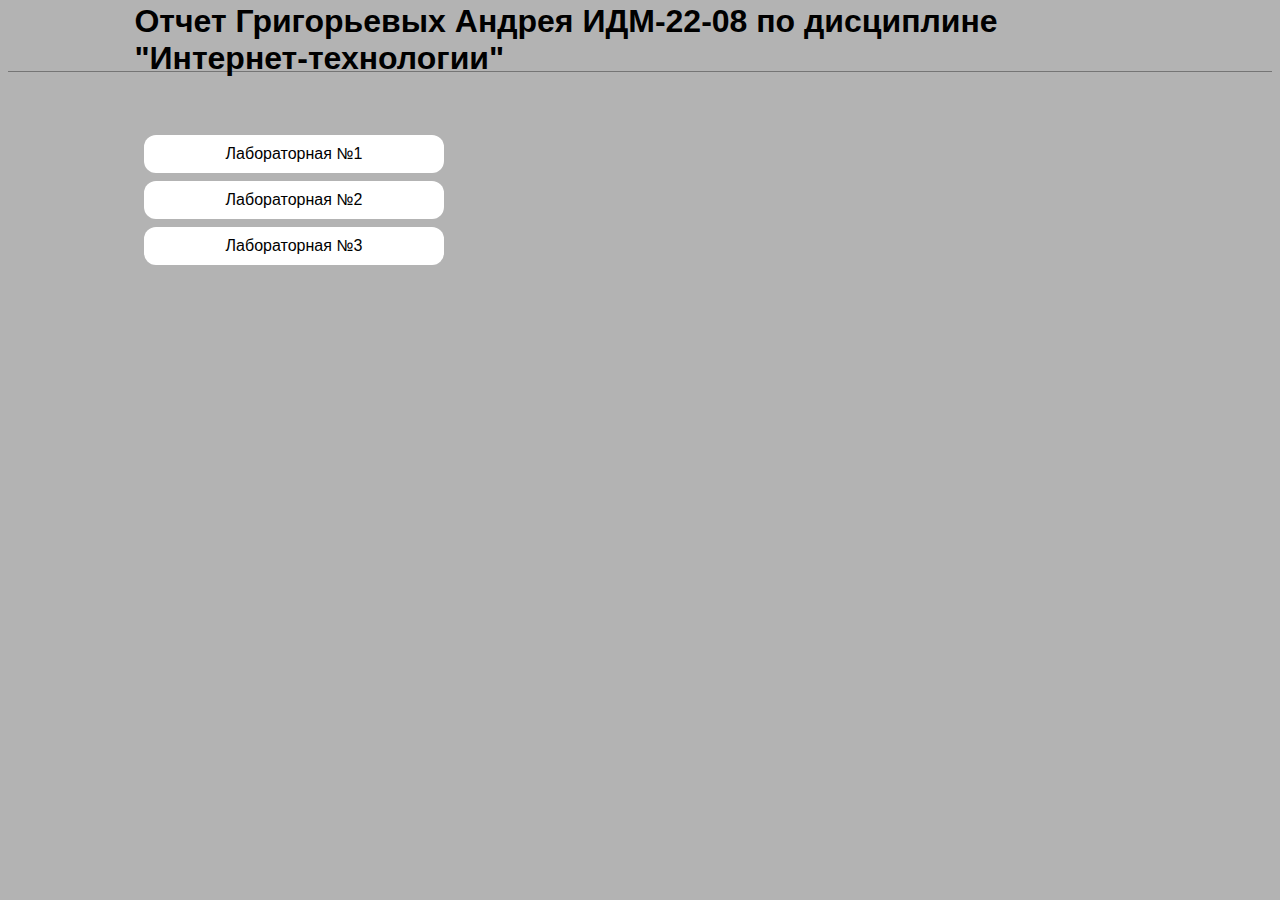
<file: index.html>
<!DOCTYPE html>
<html lang="ru">

<head>
    <meta charset="UTF-8">
    <meta http-equiv="X-UA-Compatible" content="IE=edge">
    <meta name="viewport" content="width=device-width, initial-scale=1.0">
    <title>ИТ лабораторные работы</title>
    <link rel="stylesheet" href="style.css">

</head>

<body>
    <header class="header">
        <h1>Отчет Григорьевых Андрея ИДМ-22-08 по дисциплине "Интернет-технологии"</h1>
    </header>
    <div class="container">
        <a class="item" href="lab1.html">Лабораторная №1</a>
        <a class="item" href="lab2.html">Лабораторная №2</a>
        <a class="item" href="lab3.html">Лабораторная №3</a>
    </div>

</body>

</html>
</file>
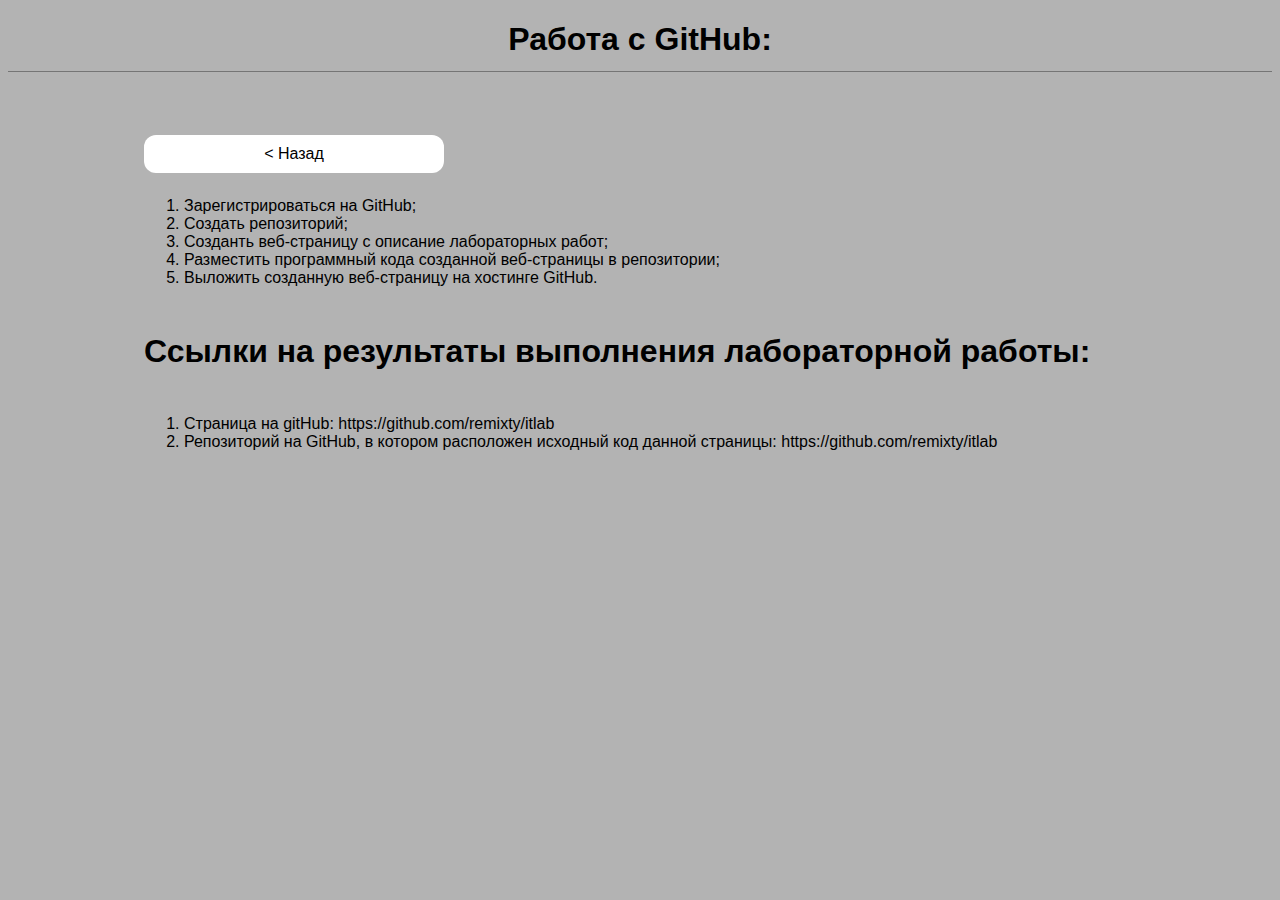
<file: lab1.html>
<!DOCTYPE html>
<html lang="ru">

<head>
    <meta charset="UTF-8">
    <meta http-equiv="X-UA-Compatible" content="IE=edge">
    <meta name="viewport" content="width=device-width, initial-scale=1.0">
    <title>ИТ лабораторные работы</title>
    <link rel="stylesheet" href="style.css">
</head>

<body>
    <header class="header">
        <h1>Работа с GitHub:</h1>
    </header>
    <div>
        <div class="container">
            <a href="index.html" class="item">< Назад</a>
            <ol>
                <li>Зарегистрироваться на GitHub;</li>
                <li>Создать репозиторий;</li>
                <li>Созданть веб-страницу с описание лабораторных работ;</li>
                <li>Разместить программный кода созданной веб-страницы в репозитории;</li>
                <li>Выложить созданную веб-страницу на хостинге GitHub.</li>
            </ol>
            <h1>Ссылки на результаты выполнения лабораторной работы:</h1>
            <ol>
                <li>Страница на gitHub:
                    <a href="https://github.com/remixty/itlab" target="_blank">https://github.com/remixty/itlab
                    </a>
                </li>
                <li>Репозиторий на GitHub, в котором расположен исходный код данной страницы: <a
                        href="https://github.com/remixty/itlab" target="_blank">https://github.com/remixty/itlab</a>
                </li>
            </ol>
        </div>
</body>

</html>
</file>
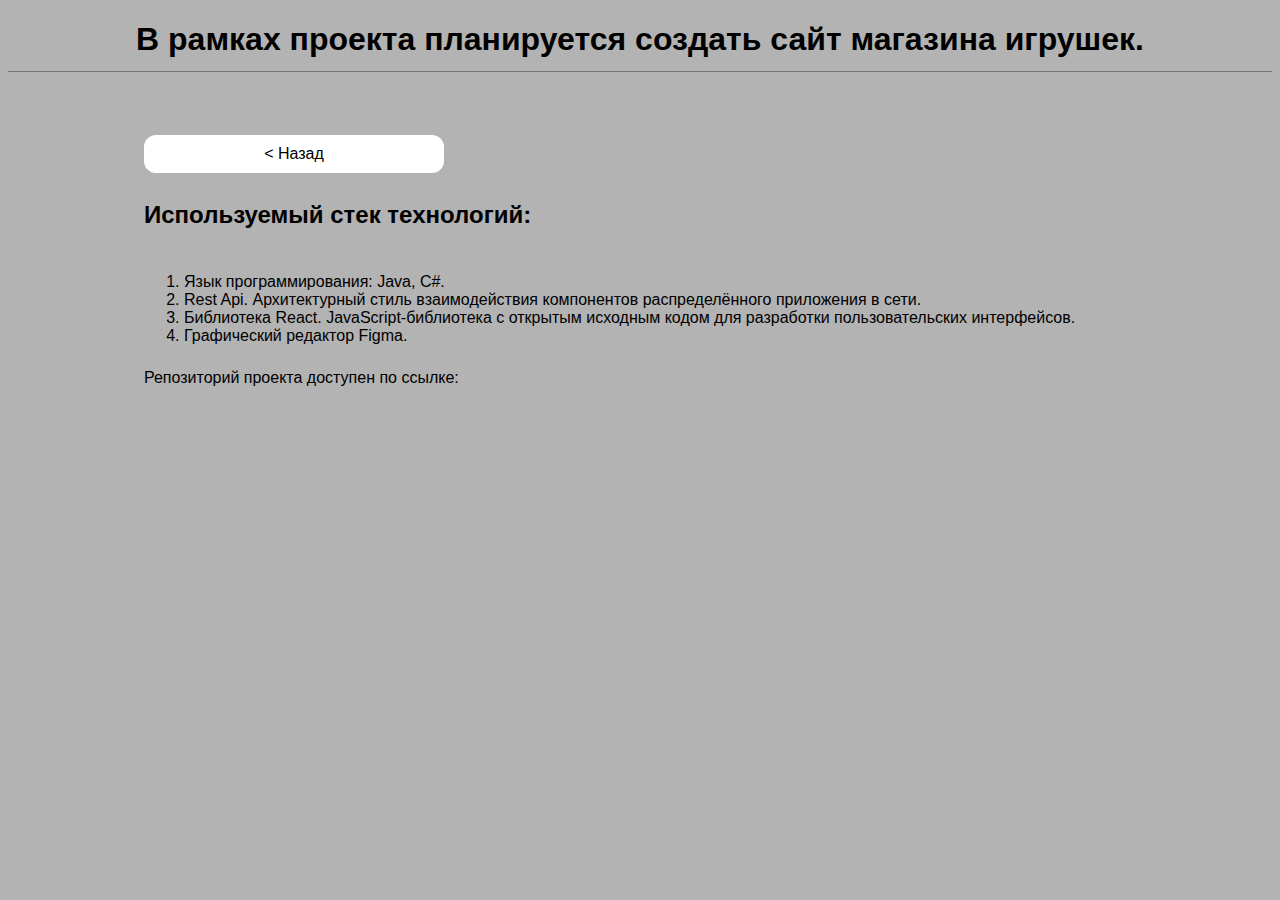
<file: lab2.html>
<!DOCTYPE html>
<html lang="ru">

<head>
    <meta charset="UTF-8">
    <meta http-equiv="X-UA-Compatible" content="IE=edge">
    <meta name="viewport" content="width=device-width, initial-scale=1.0">
    <title>ИТ лабораторные работы</title>
    <link rel="stylesheet" href="style.css">
</head>

<body>
    <header class="header">
        <h1>В рамках проекта планируется создать сайт магазина игрушек.</h1>
    </header>
    <div class="container">
        <a href="index.html" class="item">< Назад</a>
        <h2>Используемый стек технологий:</h2>
        <ol>
            <li>Язык программирования: Java, C#.</li>
            <li>Rest Api. Архитектурный стиль взаимодействия компонентов распределённого приложения в сети.</li>
            <li>Библиотека React. JavaScript-библиотека с открытым исходным кодом для разработки пользовательских
                интерфейсов.</li>
            <li>Графический редактор Figma.</li>
        </ol>
        Репозиторий проекта доступен по ссылке: <a href="#"></a>
    </div>
</body>

</html>
</file>
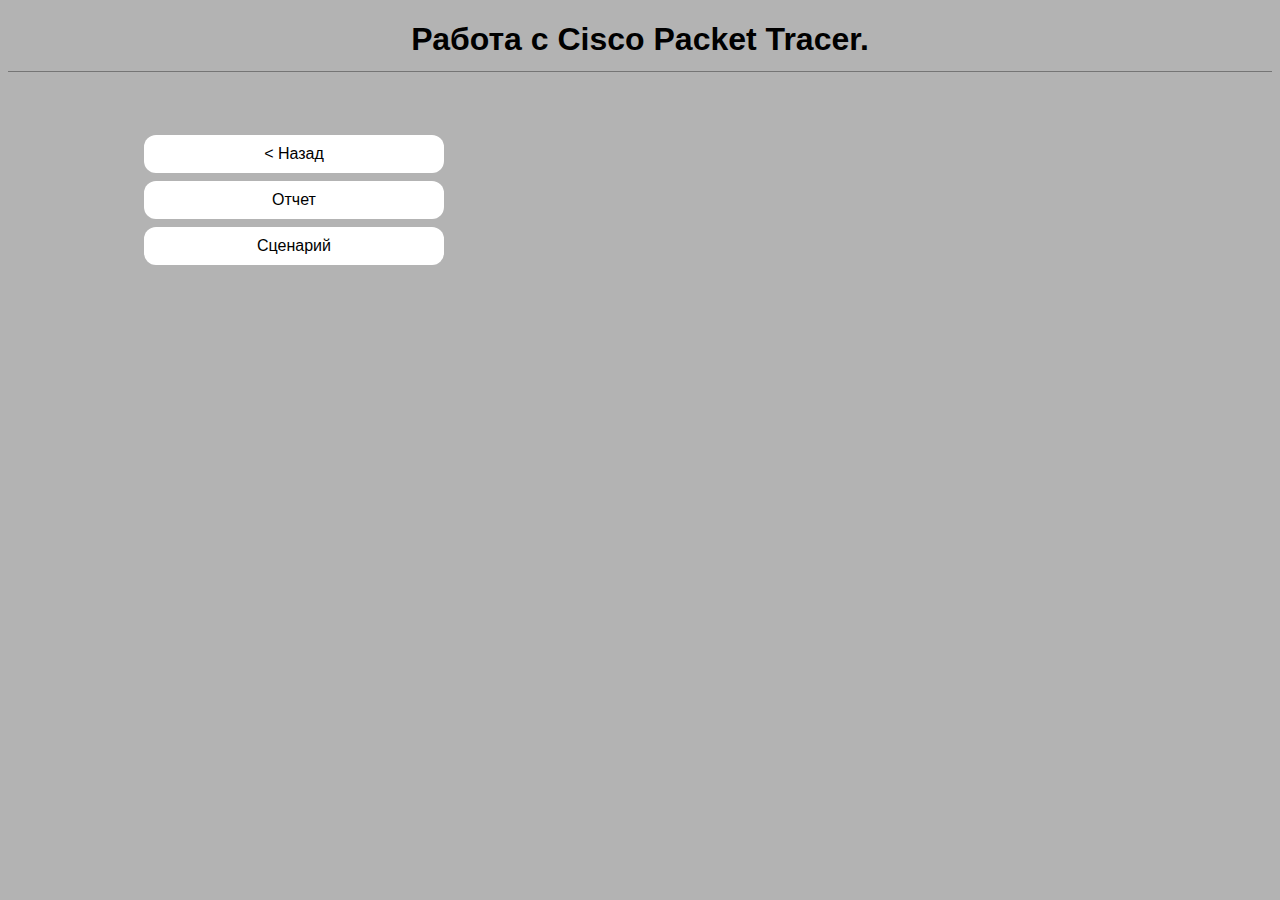
<file: lab3.html>
<!DOCTYPE html>
<html lang="ru">

<head>
    <meta charset="UTF-8">
    <meta http-equiv="X-UA-Compatible" content="IE=edge">
    <meta name="viewport" content="width=device-width, initial-scale=1.0">
    <title>ИТ лабораторные работы</title>
    <link rel="stylesheet" href="style.css">
</head>

<body>
    <header class="header">
        <h1>Работа с Cisco Packet Tracer.</h1>
    </header>
    <div class="container">
        <a href="index.html" class="item">< Назад</a>


        <a class="item"
            href="https://github.com/Remixrty/itlab/blob/main/%D0%BE%D1%82%D1%87%D0%B5%D1%82%D1%8B/%D0%9E%D1%82%D1%87%D0%B5%D1%82_4%20.pdf"
            target="_blank">
            Отчет
        </a>

        <a class="item"
            href="https://github.com/Remixrty/itlab/blob/main/%D0%BE%D1%82%D1%87%D0%B5%D1%82%D1%8B/%D1%81%D1%86%D0%B5%D0%BD%D0%B0%D1%80%D0%B8%D0%B9_4.pka"
            target="_blank">
            Сценарий
        </a>

        </ul>
    </div>

</body>

</html>
</file>
<file: style.css>
* {
    font-family: 'Gill Sans', 'Gill Sans MT', Calibri, 'Trebuchet MS', sans-serif;
    box-sizing: border-box;
}

body {
    background-color: rgb(179, 179, 179);
}

.container {
    width: 1200px;
    margin: 0 auto;
    padding: 5% 0;
    display: flex;
    flex-direction: column;
    
    gap: 8px;
}

@media (max-width: 1440px) {
    .container {
        width: 992px;
    } 
}

@media (max-width: 1200px) {
    .container {
        width: 768px;
    } 
}

@media (max-width: 991px) {
    .container {
        width: 100%;
        padding: 0 16px;
    } 
}

a {
    text-decoration: none;
    color: black;
    
}

.header {
    height: 64px;
    padding: 0 10%;
    border-bottom: 1px solid rgb(117, 117, 117);
    display: flex;
    align-items: center;
    justify-content: center;
}

.item {
    padding: 10px 16px;
    border-radius: 12px;
    background-color: #fff;
    max-width: 300px;
    display: flex;
    justify-content: center;
}

.item:hover {
    background-color: rgb(221, 221, 221);
}
</file>
